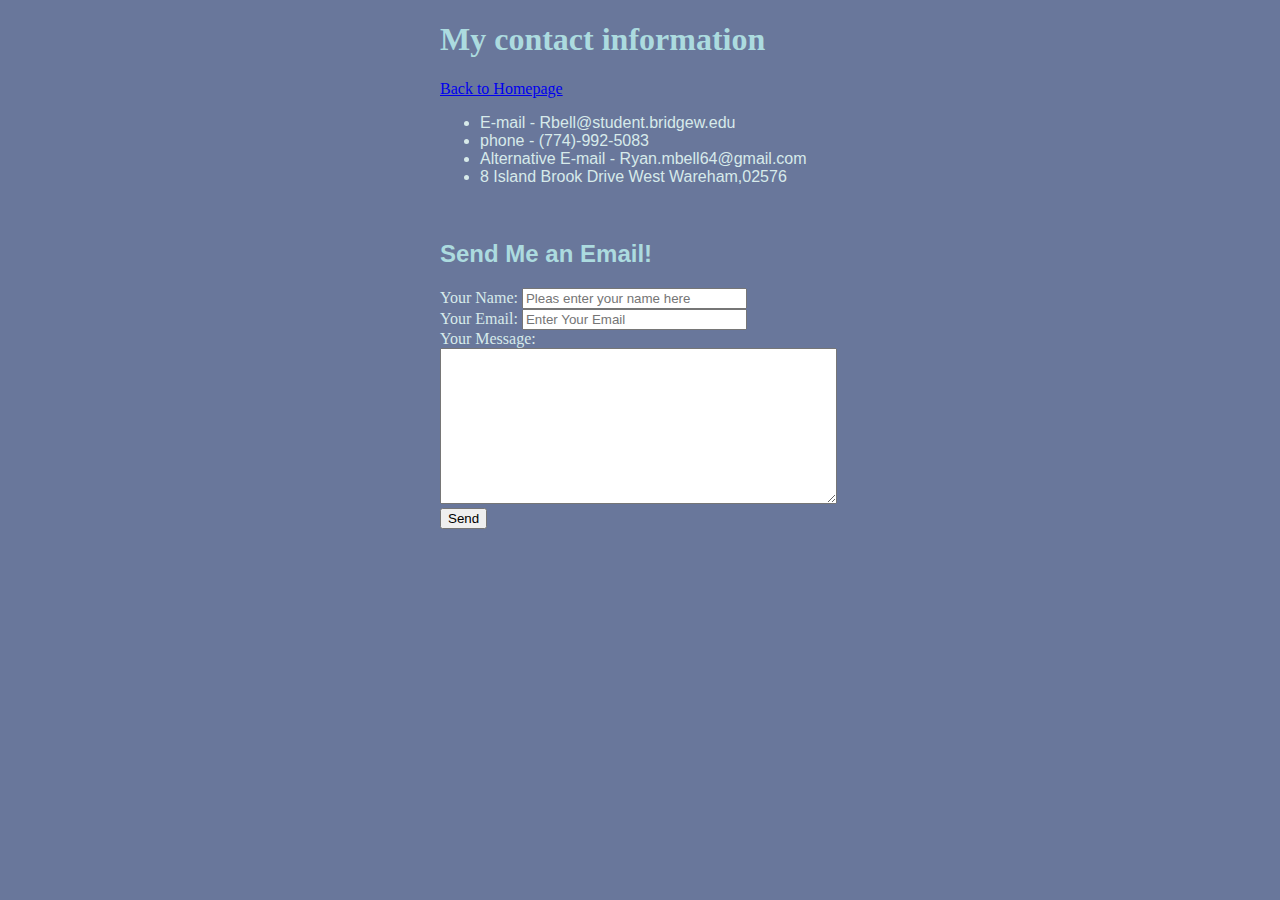
<file: Contact_info.html>
<!DOCTYPE html>
<html lang="en" dir="ltr">

<head>
  <meta charset="utf-8">
  <title>Ryan's contact information</title>

  <link rel="stylesheet" href="css/styles.css">
  <link rel="icon" href="favicon.ico">

</head>

<body>





  <div class="center">

    <h1 class="">My contact information</h1>
    <a class="" href="index.html">Back to Homepage</a>
    <ul>
      <li class="font">E-mail - Rbell@student.bridgew.edu</li>
      <li class="font">phone - (774)-992-5083</li>
      <li class="font">Alternative E-mail - Ryan.mbell64@gmail.com</li>
      <li class="font">8 Island Brook Drive West Wareham,02576</li>
    </ul>

    <br>
    <h2 class="font">Send Me an Email!</h2>

    <form class="" action="mailto:rbell@student.bridgew.edu" method="post" enctype="text/plain">
      <!-- the enctype=text/plain ensures that the message typed is encoded as a plain text to when the user submits the fourm, the message they typed is represented as regular text -->
      <!-- action makes sure the submit button sends the message to the email provided  -->
      <label for="">Your Name:</label>
      <input type="text" name="your name" size=25 placeholder="Pleas enter your name here">
      <br>
      <label for="">Your Email:</label>
      <input type="email" name="your Email" value="" size="25" placeholder="Enter Your Email"><br>
      <label for="">Your Message: </label>
      <label for="" Please enter message below></label><br>
      <textarea class="font" name="your Message" rows="10" cols="47"></textarea>
      <br>
      <button type="submit" name="send_me_mail">Send</button><br>
    </form>





</body>

</html>
</file>
<file: css/styles.css>
/* color pallet refrence https://colorhunt.co/palette/135960 */
/********************Tag Elements******************  */
body {
  background-color: #69779b;
}

hr {
  border-style: dotted none none;
  /* https://developer.mozilla.org/en-US/docs/Web/CSS/border-style */
  border-color: #d7eaea;
  border-width: 5px;
  height: 0;
  width: 5%
}

img {
  border-radius: 100%;
}

h1 {
  color: #acdbdf;
}

h2 {
  color: #acdbdf;
}

h3 {
  color: #acdbdf;
}

p {
  color: #d7eaea;
}

table {
  color: #d7eaea;
  border: 3px solid #d7eaea;
}

ul {
  color: #d7eaea;
}

form {
  color: #d7eaea;
}

/******************** class Elements ******************  */
/*universal ******************  */
.header {
  position: relative;
  right: 100px;
}

.center {
  max-width: 400px;
  margin: auto;
}

.margin {
  position: relative;
  left: 0px;
}

.font {
  font-family: "Helvetica Neue", cursive, sans-serif;
}

/*index ******************  */
.education_center {
  position: relative;
  left: 230px;
}

.bio {
  text-indent: 2em;
  line-height: 200%;
  margin: auto;
  width: 50%;
  border: 3px solid #d7eaea;
  padding: 10px;
}

.bioDiv {
  margin: auto;
  width: 50%;
  border: 3px solid #d7eaea;
  padding: 10px;
}

.mybio {
  position: relative;
  center
}

.profilePic {
  position: relative;
  bottom: 250px;
  left: 20px;
}

.name {
  position: relative;
  top: 100px;
  left: 125px;
}

.Software_Experience {
  position: relative;
  left: 10px;
}

.Hardware_Experience {
  position: relative;
  left: 10px;
}

.hrEXP{
  position: relative;
  right: 265px;
}
</file>
